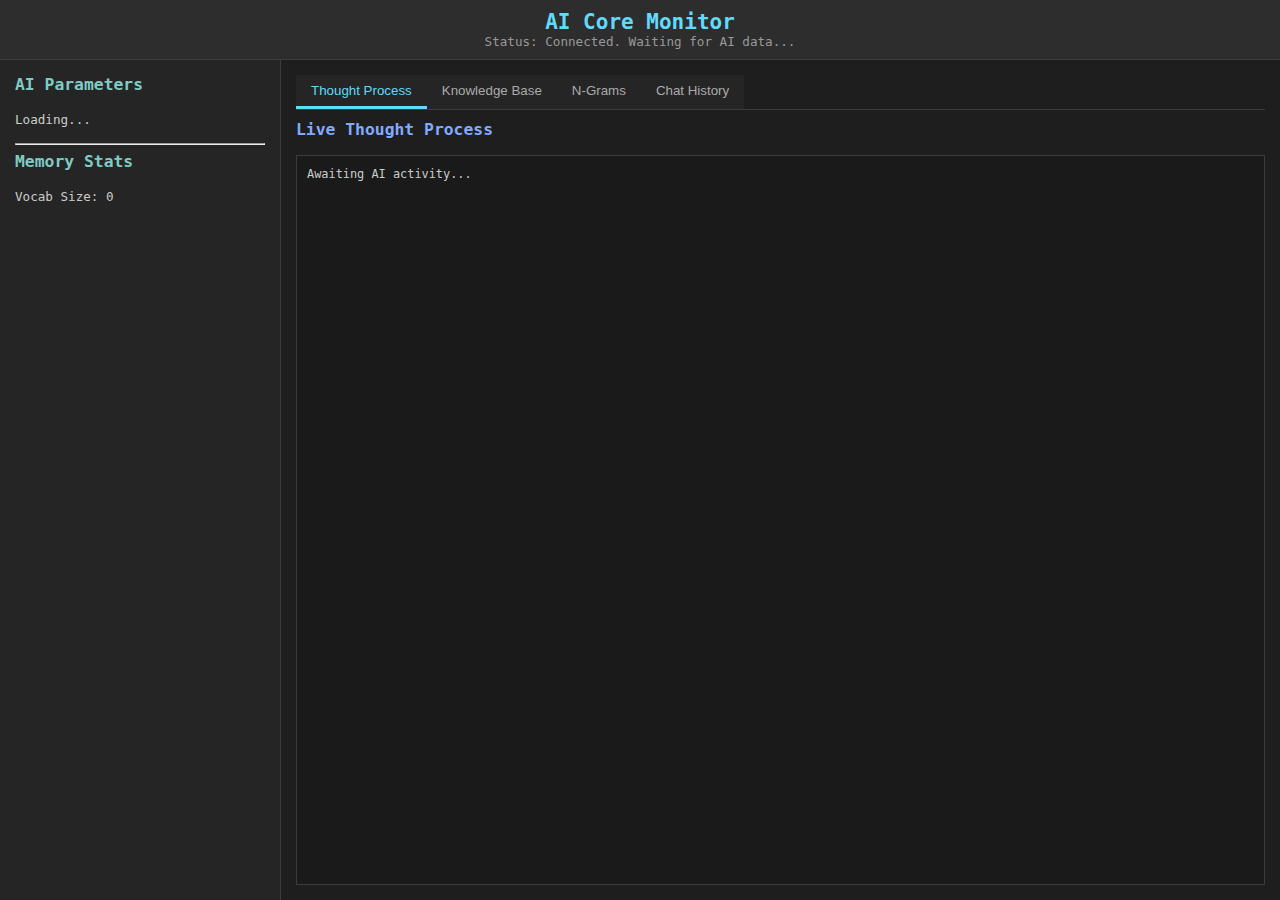
<file: monitor.html>
<!DOCTYPE html>
<html lang="en">
<head>
    <meta charset="UTF-8">
    <meta name="viewport" content="width=device-width, initial-scale=1.0">
    <title>AI Core Monitor - CerebraSim v2.1</title>
    <style>
        body { font-family: Consolas, Monaco, 'Andale Mono', 'Ubuntu Mono', monospace; margin: 0; padding: 0; background-color: #1e1e1e; color: #cccccc; font-size: 14px; }
        .container { display: flex; flex-direction: column; height: 100vh; }
        .header { padding: 10px; background-color: #2d2d2d; border-bottom: 1px solid #3c3c3c; text-align: center; }
        .header h1 { margin: 0; font-size: 1.5em; color: #61dafb; }
        .header #aiStatus { font-size: 0.9em; color: #999999; }
        .main-content { flex-grow: 1; display: flex; overflow: hidden; }
        .sidebar { width: 250px; background-color: #252525; border-right: 1px solid #3c3c3c; padding: 15px; overflow-y: auto; }
        .sidebar h3 { margin-top: 0; color: #80cbc4; }
        .sidebar pre { white-space: pre-wrap; word-break: break-all; font-size: 0.9em; line-height: 1.6; }
        .content-area { flex-grow: 1; padding: 15px; overflow-y: auto; display: flex; flex-direction: column; }
        .content-area h3 { margin-top: 0; color: #82aaff; }
        .log-display { flex-grow: 1; background-color: #1a1a1a; border: 1px solid #3c3c3c; padding: 10px; overflow-y: scroll; font-size: 0.85em; line-height: 1.5; white-space: pre-wrap;}
        .log-entry { margin-bottom: 5px; }
        .log-entry.system { color: #9effff; }
        .log-entry.error { color: #ff8a80; }
        .log-entry.warn { color: #ffd180; }
        .log-entry.kb_learn { color: #c3e88d; }
        .log-entry.strategy { color: #f78c6c; font-style: italic; }
        .log-entry.candidate { color: #b2ccd6; padding-left: 15px; }
        .log-entry.decision { color: #c3e88d; font-weight: bold; }
        .log-entry.cycle { color: #80cbc4; border-top: 1px dashed #444; border-bottom: 1px dashed #444; margin: 8px 0; padding: 3px 0;}
        .memory-section { margin-bottom: 15px; }
        .memory-section pre { max-height: 150px; overflow-y: auto; background-color: #222; padding: 5px; border-radius: 3px;}
        .tabs { display: flex; border-bottom: 1px solid #3c3c3c; margin-bottom:10px; }
        .tab-button { padding: 8px 15px; cursor: pointer; background-color: #252525; border: none; border-bottom: 3px solid transparent; color: #aaa; }
        .tab-button.active { border-bottom: 3px solid #61dafb; color: #61dafb; }
        .tab-content { display: none; }
        .tab-content.active { display: block; }
    </style>
</head>
<body>
    <div class="container">
        <div class="header">
            <h1>AI Core Monitor</h1>
            <div id="aiStatus">Status: Waiting for connection...</div>
        </div>
        <div class="main-content">
            <div class="sidebar">
                <h3>AI Parameters</h3>
                <pre id="aiParamsDisplay">Loading...</pre>
                <hr>
                <h3>Memory Stats</h3>
                <pre id="memoryStatsDisplay">Vocab Size: 0</pre>
            </div>
            <div class="content-area">
                <div class="tabs">
                    <button class="tab-button active" data-tab="thoughts">Thought Process</button>
                    <button class="tab-button" data-tab="kb">Knowledge Base</button>
                    <button class="tab-button" data-tab="ngrams">N-Grams</button>
                    <button class="tab-button" data-tab="history">Chat History</button>
                </div>

                <div id="thoughtsContent" class="tab-content active" style="display:flex; flex-direction: column; flex-grow: 1;">
                    <h3>Live Thought Process</h3>
                    <div id="thoughtLogDisplay" class="log-display">Awaiting AI activity...</div>
                </div>
                <div id="kbContent" class="tab-content" style="overflow-y: auto;">
                    <h3>Knowledge Base (Sample)</h3>
                    <pre id="kbDisplay">No KB data yet.</pre>
                </div>
                <div id="ngramsContent" class="tab-content" style="overflow-y: auto;">
                    <h3>N-Gram Samples</h3>
                    <h4>Bigrams:</h4>
                    <pre id="bigramDisplay">No Bigrams yet.</pre>
                    <h4>Trigrams:</h4>
                    <pre id="trigramDisplay">No Trigrams yet.</pre>
                </div>
                 <div id="historyContent" class="tab-content" style="overflow-y: auto;">
                    <h3>Conversation History (Last 10)</h3>
                    <pre id="chatHistoryDisplay">No history yet.</pre>
                </div>
            </div>
        </div>
    </div>

    <script>
        const aiStatusDisplay = document.getElementById('aiStatus');
        const aiParamsDisplay = document.getElementById('aiParamsDisplay');
        const memoryStatsDisplay = document.getElementById('memoryStatsDisplay');
        const thoughtLogDisplay = document.getElementById('thoughtLogDisplay');
        const kbDisplay = document.getElementById('kbDisplay');
        const bigramDisplay = document.getElementById('bigramDisplay');
        const trigramDisplay = document.getElementById('trigramDisplay');
        const chatHistoryDisplay = document.getElementById('chatHistoryDisplay');
        
        const tabs = document.querySelectorAll('.tab-button');
        const tabContents = document.querySelectorAll('.tab-content');

        tabs.forEach(tab => {
            tab.addEventListener('click', () => {
                tabs.forEach(t => t.classList.remove('active'));
                tab.classList.add('active');
                const targetTab = tab.getAttribute('data-tab');
                tabContents.forEach(content => {
                    if (content.id === `${targetTab}Content`) {
                        content.classList.add('active');
                         content.style.display = content.id === 'thoughtsContent' ? 'flex' : 'block'; // Special for thoughts
                    } else {
                        content.classList.remove('active');
                        content.style.display = 'none';
                    }
                });
            });
        });


        window.addEventListener('message', function(event) {
            // For security, you might want to check event.origin in a real application
            // if (event.origin !== 'http://your-chat-app-origin.com') return;

            const message = event.data;
            if (!message || !message.type) return;

            switch (message.type) {
                case 'INIT':
                case 'FULL_STATE_UPDATE':
                    updateFullDisplay(message.data);
                    break;
                case 'STATUS_UPDATE':
                    aiStatusDisplay.textContent = `Status: ${message.data}`;
                    break;
                case 'LOG_UPDATE':
                    addLogEntry(message.data.entry, message.data.logType);
                    break;
                case 'MEMORY_UPDATE': // More granular update for memory structures
                    if (message.data.vocabularySize) memoryStatsDisplay.textContent = `Vocab Size: ${message.data.vocabularySize}`;
                    if (message.data.knowledgeBase) updateKbDisplay(message.data.knowledgeBase);
                    if (message.data.bigrams) updateNgramDisplay(message.data.bigrams, bigramDisplay, "Bigrams");
                    if (message.data.trigrams) updateNgramDisplay(message.data.trigrams, trigramDisplay, "Trigrams");
                    break;
            }
        });

        function updateFullDisplay(aiState) {
            aiStatusDisplay.textContent = `Status: ${aiState.status || 'Connected'}`;
            
            let paramsText = "";
            for (const key in aiState.parameters) {
                paramsText += `${key}: ${typeof aiState.parameters[key] === 'number' ? aiState.parameters[key].toFixed(3) : aiState.parameters[key]}\n`;
            }
            aiParamsDisplay.textContent = paramsText;

            memoryStatsDisplay.textContent = `Vocab Size: ${aiState.memory.vocabulary.size || (Array.isArray(aiState.memory.vocabulary) ? aiState.memory.vocabulary.length : 0)}\n`;
            // Could add more stats like KB entries, N-gram counts

            updateKbDisplay(aiState.memory.knowledgeBase);
            updateNgramDisplay(aiState.memory.bigrams, bigramDisplay, "Bigrams");
            updateNgramDisplay(aiState.memory.trigrams, trigramDisplay, "Trigrams");
            updateChatHistoryDisplay(aiState.memory.conversationHistory);

            thoughtLogDisplay.innerHTML = ""; // Clear old logs on full update
            if (aiState.lastThoughtProcess && Array.isArray(aiState.lastThoughtProcess)) {
                aiState.lastThoughtProcess.slice().reverse().forEach(entry => addLogEntry(entry, guessLogType(entry))); // Display in chronological
            }
             // Ensure the 'thoughts' tab is active if it's a full refresh or init
            document.querySelector('.tab-button[data-tab="thoughts"]').click();
        }
        
        function guessLogType(entryText) {
            if (entryText.includes("System") || entryText.includes("localStorage")) return "system";
            if (entryText.includes("Error")) return "error";
            if (entryText.includes("Warn") || entryText.includes("No saved state")) return "warn";
            if (entryText.includes("Learned KB:")) return "kb_learn";
            if (entryText.includes("Strategy:")) return "strategy";
            if (entryText.includes("Candidate:")) return "candidate";
            if (entryText.includes("Selected Best Candidate") || entryText.includes("Decision:")) return "decision";
            if (entryText.includes("---")) return "cycle";
            return "thought"; // default
        }


        function addLogEntry(text, type = "thought") {
            const entryDiv = document.createElement('div');
            entryDiv.className = `log-entry ${type}`; // Apply type as class
            entryDiv.textContent = text;
            thoughtLogDisplay.appendChild(entryDiv); // Add to bottom for chronological
            thoughtLogDisplay.scrollTop = thoughtLogDisplay.scrollHeight;
        }

        function updateKbDisplay(kb) {
            let kbText = "{\n";
            let count = 0;
            for (const entity in kb) {
                if (count >= 50) { kbText += "  ... (truncated)\n"; break; } // Limit display
                kbText += `  "${entity}": {\n`;
                for (const relation in kb[entity]) {
                    const fact = kb[entity][relation];
                    kbText += `    "${relation}": { "value": "${fact.value}", "confidence": ${fact.confidence.toFixed(2)} }\n`;
                }
                kbText += `  },\n`;
                count++;
            }
            kbText += "}";
            kbDisplay.textContent = kbText;
        }
        
        function updateNgramDisplay(ngrams, displayElement, typeName) {
            let ngramText = `Total ${typeName} Prefixes: ${Object.keys(ngrams).length}\n\n`;
            let prefixCount = 0;
            for (const prefix in ngrams) {
                if (prefixCount >= 30) { ngramText += "... (truncated)\n"; break; } // Limit display
                ngramText += `"${prefix}": {\n`;
                let suffixCount = 0;
                for (const suffix in ngrams[prefix]) {
                    if (suffixCount >= 5) { ngramText += `  ... (${Object.keys(ngrams[prefix]).length - 5} more)\n`; break; }
                    ngramText += `  "${suffix}": ${ngrams[prefix][suffix]},\n`;
                    suffixCount++;
                }
                ngramText += "},\n";
                prefixCount++;
            }
            displayElement.textContent = ngramText;
        }
        
        function updateChatHistoryDisplay(history) {
            let historyText = "";
            const recentHistory = history.slice(-10); // Last 10 entries
            recentHistory.forEach(entry => {
                historyText += `[${entry.sender.toUpperCase()}] (${new Date(entry.timestamp).toLocaleTimeString()})\n  "${entry.text}"\n`;
                if(entry.analysis && entry.analysis.intent) {
                    historyText += `  Analysis: Intent: ${entry.analysis.intent}, Keywords: ${entry.analysis.keywords.join(', ') || 'N/A'}\n`;
                }
                historyText += "\n";
            });
            chatHistoryDisplay.textContent = historyText || "No conversation history yet.";
        }


        // Notify the main window that the monitor is ready
        if (window.opener) {
            // This message isn't strictly necessary if index.html just tries to post after timeout,
            // but it's good practice for more robust communication.
            // window.opener.postMessage({ type: 'MONITOR_READY' }, '*');
        }
        aiStatusDisplay.textContent = "Status: Connected. Waiting for AI data...";

    </script>
</body>
</html>
</file>
